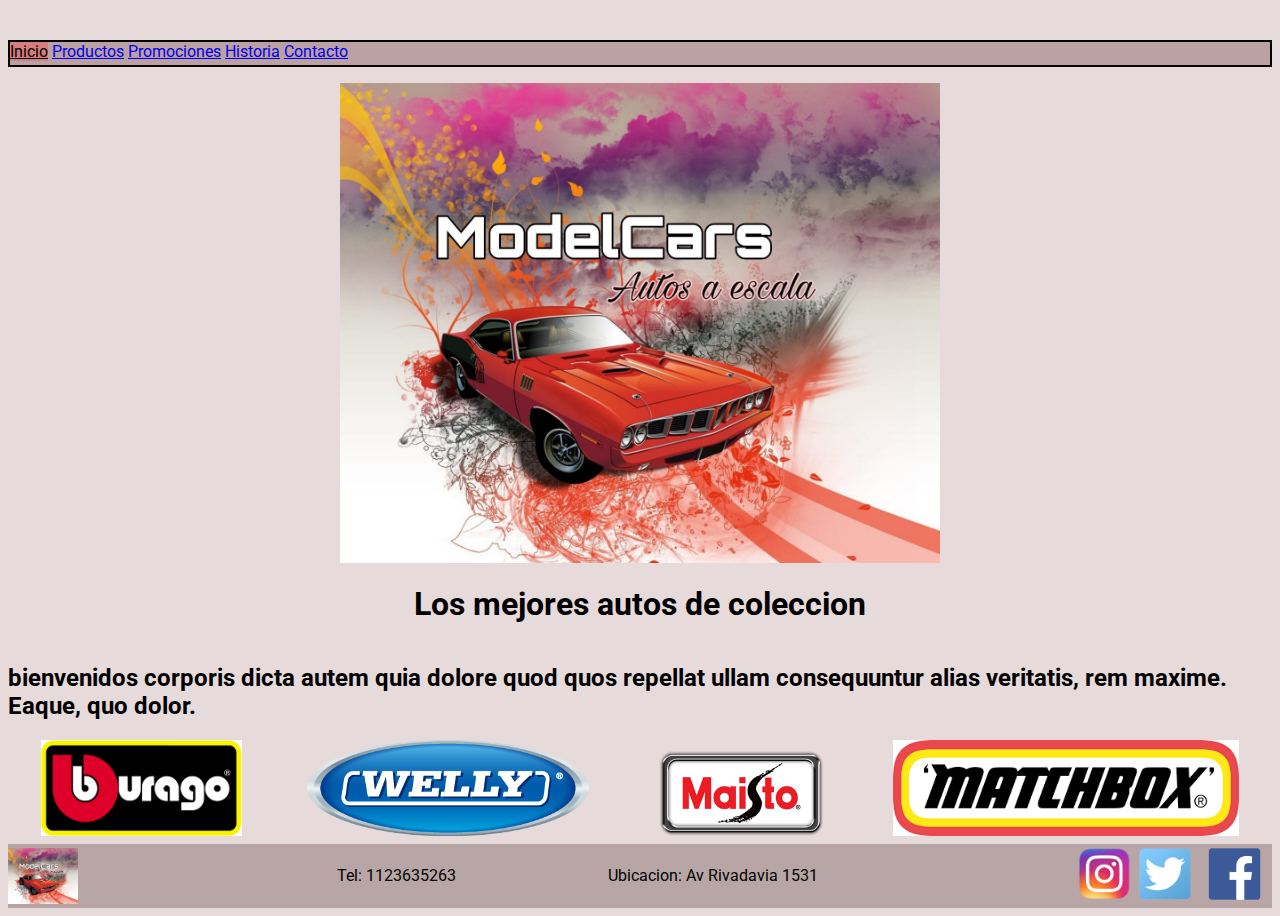
<file: index.html>
<!DOCTYPE html>
<html lang="en">
<head>
    <link href="https://cdn.jsdelivr.net/npm/bootstrap@5.2.2/dist/css/bootstrap.min.css" rel="stylesheet" integrity="sha384-Zenh87qX5JnK2Jl0vWa8Ck2rdkQ2Bzep5IDxbcnCeuOxjzrPF/et3URy9Bv1WTRi" crossorigin="anonymous">
    <meta charset="UTF-8">
    <meta http-equiv="X-UA-Compatible" content="IE=edge">
    <meta name="viewport" content="width=device-width, initial-scale=1.0">
    <link rel="preconnect" href="https://fonts.googleapis.com">
    <link rel="preconnect" href="https://fonts.gstatic.com" crossorigin>
    <link href="https://fonts.googleapis.com/css2?family=Roboto:wght@100&display=swap" rel="stylesheet">


    <!-- Titulo de mi pagina -->
    <title>Panetta Cars Model</title>

    <!-- hoja de estilos link -->
    <link rel="stylesheet" href="main/main.css">



</head>
<body>
    <div class="contenedor">
        <header>
            <nav class="nav nav-pills flex-column flex-sm-row">
                <a class="flex-sm-fill text-sm-center nav-link active" aria-current="page" href="index.html">Inicio</a>
                <a class="flex-sm-fill text-sm-center nav-link" href="pages/producto.html">Productos</a>
                <a class="flex-sm-fill text-sm-center nav-link" href="pages/promociones.html">Promociones</a>
                <a class="flex-sm-fill text-sm-center nav-link" href="pages/historia.html">Historia</a>
                <a class="flex-sm-fill text-sm-center nav-link" href="pages/contacto.html">Contacto</a>
                
              </nav>
              <!-- nav boos-->
            
        </header>
        <main>
            <img class="fondo animacion" src="./imagenes/logo este.jpeg" alt="logo">
            <h1>Los mejores autos de coleccion</h1>
            <h2>bienvenidos corporis dicta autem quia dolore quod quos repellat ullam consequuntur alias veritatis, rem maxime. Eaque, quo dolor.</h2>
            <section class="marcas">
                <div>
                    <img src="./imagenes/logo urago marca.png" alt="marca1">
                </div>
                <div>
                    <img src="./imagenes/logo welly marca.png" alt="marca2">
                </div>
                <div>
                    <img src="./imagenes/logo maisto marca.png" alt="marca3">
                </div>
                <div>
                    <img src="./imagenes/logo matchbox marca.png" alt="marca4">
                </div>
            
            </section>
        </main>
        <footer>
                <img src="./imagenes/logo este.jpeg" alt="logo pequeño">
                <div class="footertext">
                        <p>
                            Tel: 1123635263
                        </p>
                        <p>
                            Ubicacion: Av Rivadavia 1531
                        </p>  
                </div>
                <div>
                    <a href="https://www.instagram.com/" target="_blank"><img src="./imagenes/logoinstagram.png" alt="istagram"></a>
                    <a href="https://twitter.com/" target="_blank"><img src="./imagenes/logotwitter.png" alt="twitter"></a>
                    <a href="https://www.facebook.com/" target="_blank"><img src="./imagenes/logofacebook.png" alt="facebook"></a>
                
                </div>
        </footer>
    </div>
    <script src="https://cdn.jsdelivr.net/npm/bootstrap@5.2.2/dist/js/bootstrap.bundle.min.js" integrity="sha384-OERcA2EqjJCMA+/3y+gxIOqMEjwtxJY7qPCqsdltbNJuaOe923+mo//f6V8Qbsw3" crossorigin="anonymous"></script>
</body> 
</html>
</file>
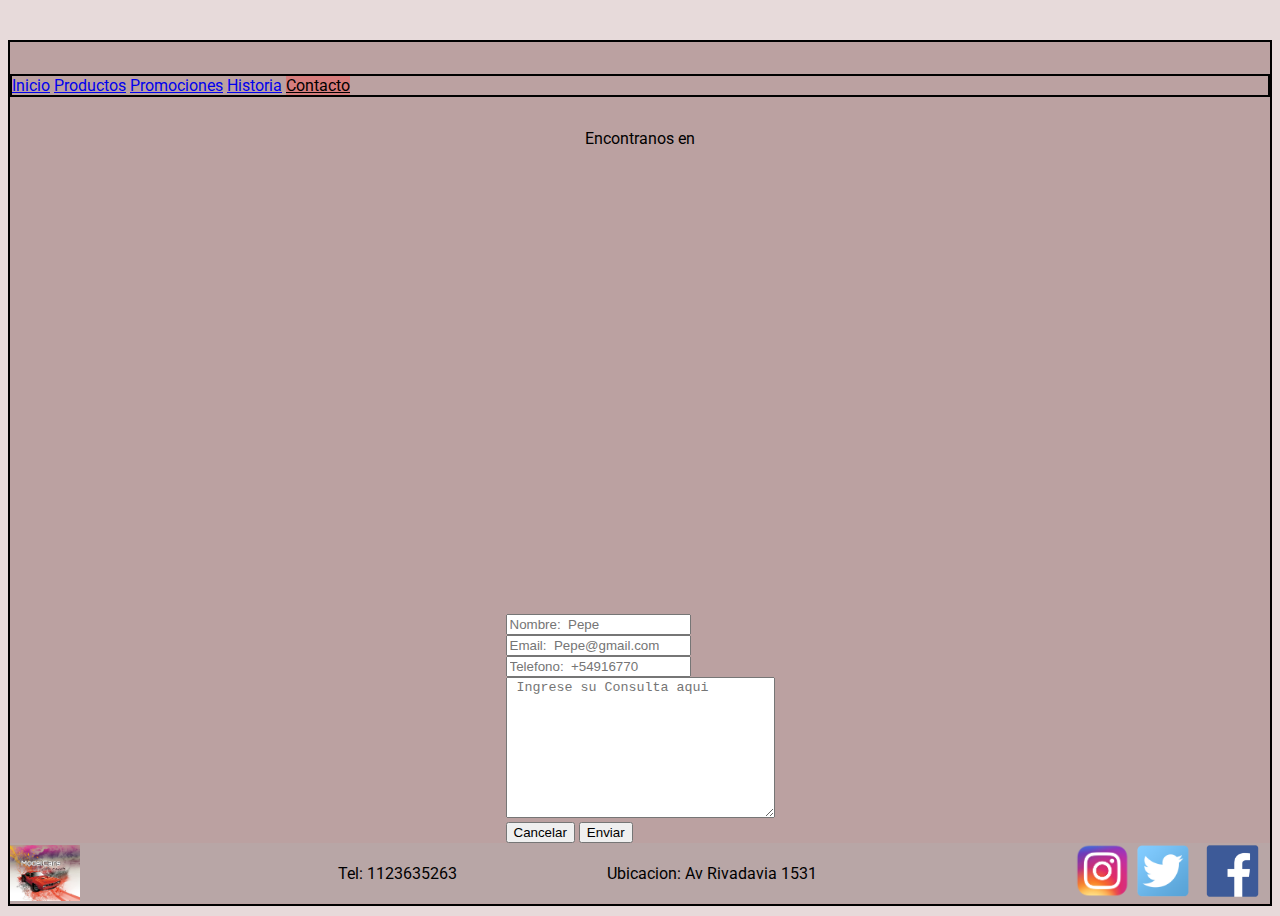
<file: pages/contacto.html>
<!DOCTYPE html>
<html lang="en">
<head>
    <link href="https://cdn.jsdelivr.net/npm/bootstrap@5.2.2/dist/css/bootstrap.min.css" rel="stylesheet" integrity="sha384-Zenh87qX5JnK2Jl0vWa8Ck2rdkQ2Bzep5IDxbcnCeuOxjzrPF/et3URy9Bv1WTRi" crossorigin="anonymous">
    <meta charset="UTF-8">
    <meta http-equiv="X-UA-Compatible" content="IE=edge">
    <meta name="viewport" content="width=device-width, initial-scale=1.0">
    <link rel="preconnect" href="https://fonts.googleapis.com">
    <link rel="preconnect" href="https://fonts.gstatic.com" crossorigin>
    <link href="https://fonts.googleapis.com/css2?family=Roboto:wght@100&display=swap" rel="stylesheet">


    <!-- Titulo de mi pagina -->
    <title>Panetta Cars Model</title>

    <!-- hoja de estilos link -->
    <link rel="stylesheet" href="../main/main.css">



</head>
<body>
    <div class="contenedor">
    <header>
        <header>
            <nav class="nav nav-pills flex-column flex-sm-row">
                <a class="flex-sm-fill text-sm-center nav-link " aria-current="page" href="../index.html">Inicio</a>
                <a class="flex-sm-fill text-sm-center nav-link" href="producto.html">Productos</a>
                <a class="flex-sm-fill text-sm-center nav-link" href="promociones.html">Promociones</a>
                <a class="flex-sm-fill text-sm-center nav-link" href="historia.html">Historia</a>
                <a class="flex-sm-fill text-sm-center nav-link active" href="contacto.html">Contacto</a>
                
    </header>
    <main>

         <p>
            Encontranos en
         </p>
        <iframe src="https://www.google.com/maps/embed?pb=!1m18!1m12!1m3!1d3283.8098117576233!2d-58.39033188496189!3d-34.60897048045816!2m3!1f0!2f0!3f0!3m2!1i1024!2i768!4f13.1!3m3!1m2!1s0x95bccac4ae0709a1%3A0x7eaa94e3b4577533!2sRivadavia%201531%2C%20C1085%20CABA!5e0!3m2!1ses-419!2sar!4v1663022511358!5m2!1ses-419!2sar" width="600" height="450" style="border:0;" allowfullscreen="" loading="lazy" referrerpolicy="no-referrer-when-downgrade"></iframe>

        <form action="" id=contacto>
            <div>
            <input type="text"id="name" placeholder="Nombre:  Pepe">
            </div>

            <div>
            <input type="email"id=mail placeholder="Email:  Pepe@gmail.com">
            </div>

            <div>
            <input type="tel" id="tel" placeholder="Telefono:  +54916770">
            </div>

            <div>
            <textarea name="" id="mensaje" cols="31" rows="9" placeholder=" Ingrese su Consulta aqui" ></textarea>
            </div>
            <div class="botonesform">
            <input type="reset" value="Cancelar">
            <input type="submit" name="" value="Enviar">
            </div>
        </form>

        <form action="" id=""></form>
    </main> <!-- cierre de main -->
    <footer>
            <img src="../imagenes/logo este.jpeg" alt="logo pequeño">
            <div class="footertext">
                    <p>
                        Tel: 1123635263
                    </p>
                    <p>
                        Ubicacion: Av Rivadavia 1531
                    </p>  
            </div>
            <div>
                <a href="https://www.instagram.com/" target="_blank"><img src="../imagenes/logoinstagram.png" alt="istagram"></a>
                <a href="https://twitter.com/" target="_blank"><img src="../imagenes/logotwitter.png" alt="twitter"></a>
                <a href="https://www.facebook.com/" target="_blank"><img src="../imagenes/logofacebook.png" alt="facebook"></a>
            
            </div>
        </footer>
    </div>
<script src="https://cdn.jsdelivr.net/npm/bootstrap@5.2.2/dist/js/bootstrap.bundle.min.js" integrity="sha384-OERcA2EqjJCMA+/3y+gxIOqMEjwtxJY7qPCqsdltbNJuaOe923+mo//f6V8Qbsw3" crossorigin="anonymous"></script>
</body> 
</html>
</file>
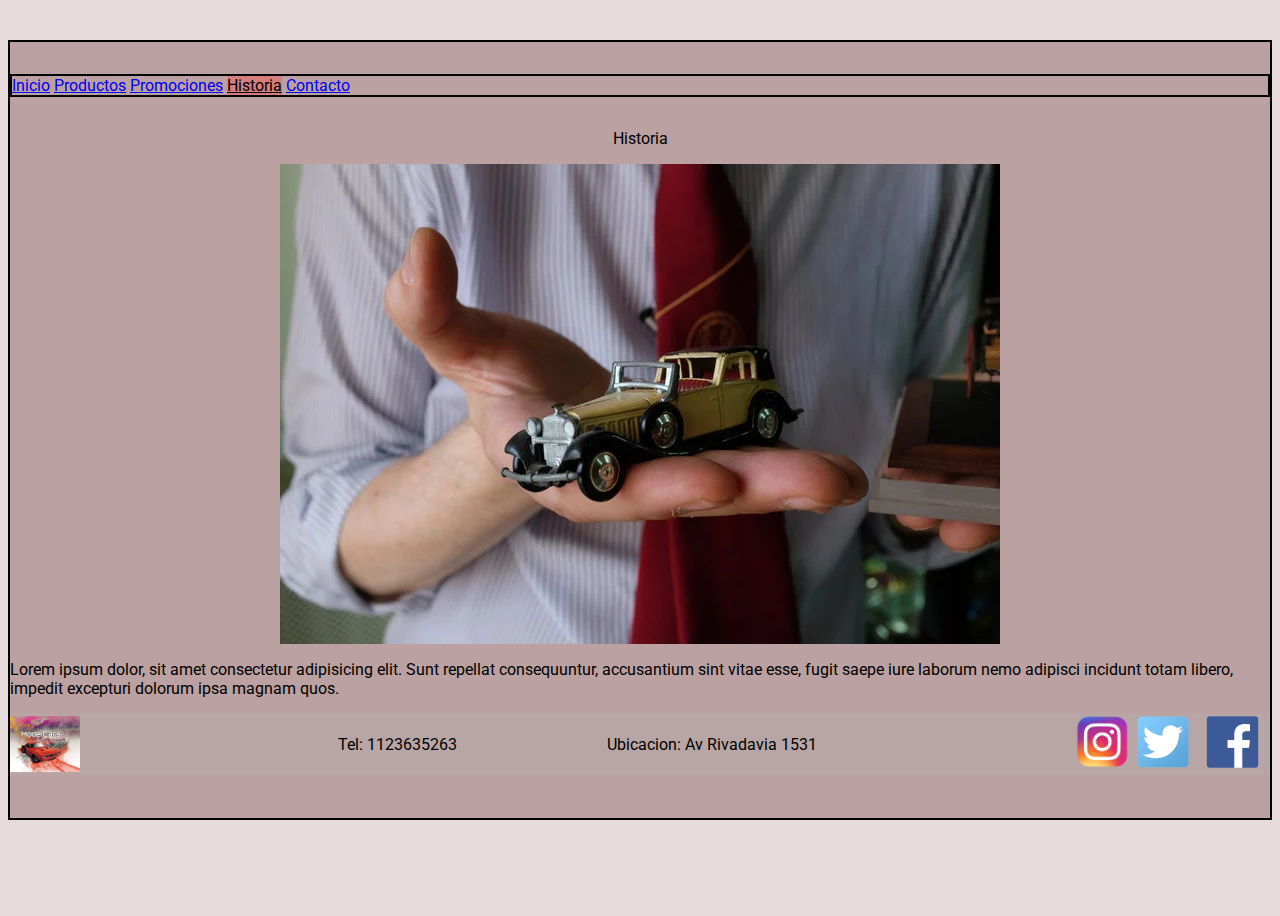
<file: pages/historia.html>
<!DOCTYPE html>
<html lang="en">
<head>
    <link href="https://cdn.jsdelivr.net/npm/bootstrap@5.2.2/dist/css/bootstrap.min.css" rel="stylesheet" integrity="sha384-Zenh87qX5JnK2Jl0vWa8Ck2rdkQ2Bzep5IDxbcnCeuOxjzrPF/et3URy9Bv1WTRi" crossorigin="anonymous">
    <meta charset="UTF-8">
    <meta http-equiv="X-UA-Compatible" content="IE=edge">
    <meta name="viewport" content="width=device-width, initial-scale=1.0">
    <link rel="preconnect" href="https://fonts.googleapis.com">
    <link rel="preconnect" href="https://fonts.gstatic.com" crossorigin>
    <link href="https://fonts.googleapis.com/css2?family=Roboto:wght@100&display=swap" rel="stylesheet">


    <!-- Titulo de mi pagina -->
    <title>Panetta Cars Model</title>

    <!-- hoja de estilos link -->
    <link rel="stylesheet" href="../main/main.css">



</head>
<body>
    <div class="contenedor">
    <header>
        <header>
            <nav class="nav nav-pills flex-column flex-sm-row">
                <a class="flex-sm-fill text-sm-center nav-link " aria-current="page" href="../index.html">Inicio</a>
                <a class="flex-sm-fill text-sm-center nav-link" href="producto.html">Productos</a>
                <a class="flex-sm-fill text-sm-center nav-link" href="promociones.html">Promociones</a>
                <a class="flex-sm-fill text-sm-center nav-link active" href="historia.html">Historia</a>
                <a class="flex-sm-fill text-sm-center nav-link" href="contacto.html">Contacto</a>
                
              </nav>
              <!-- nav boos-->
    </header>
    <!-- inicio main -->
    <main>
        <p>Historia</p>
        <img  src="../imagenes/Historia.webp" alt="historia"></a><p>Lorem ipsum dolor, sit amet consectetur adipisicing elit. Sunt repellat consequuntur, accusantium sint vitae esse, fugit saepe iure laborum nemo adipisci incidunt totam libero, impedit excepturi dolorum ipsa magnam quos.</p>  



    </main> <!-- fin del main -->
    <footer>
            <img src="../imagenes/logo este.jpeg" alt="logo pequeño">
            <div class="footertext">
                    <p>
                        Tel: 1123635263
                    </p>
                    <p>
                        Ubicacion: Av Rivadavia 1531
                    </p>  
            </div>
            <div>
                <a href="https://www.instagram.com/" target="_blank"><img src="../imagenes/logoinstagram.png" alt="istagram"></a>
                <a href="https://twitter.com/" target="_blank"><img src="../imagenes/logotwitter.png" alt="twitter"></a>
                <a href="https://www.facebook.com/" target="_blank"><img src="../imagenes/logofacebook.png" alt="facebook"></a>
            
            </div>
        </footer>
    </div>
<script src="https://cdn.jsdelivr.net/npm/bootstrap@5.2.2/dist/js/bootstrap.bundle.min.js" integrity="sha384-OERcA2EqjJCMA+/3y+gxIOqMEjwtxJY7qPCqsdltbNJuaOe923+mo//f6V8Qbsw3" crossorigin="anonymous"></script>
</body> 
</html>
</file>
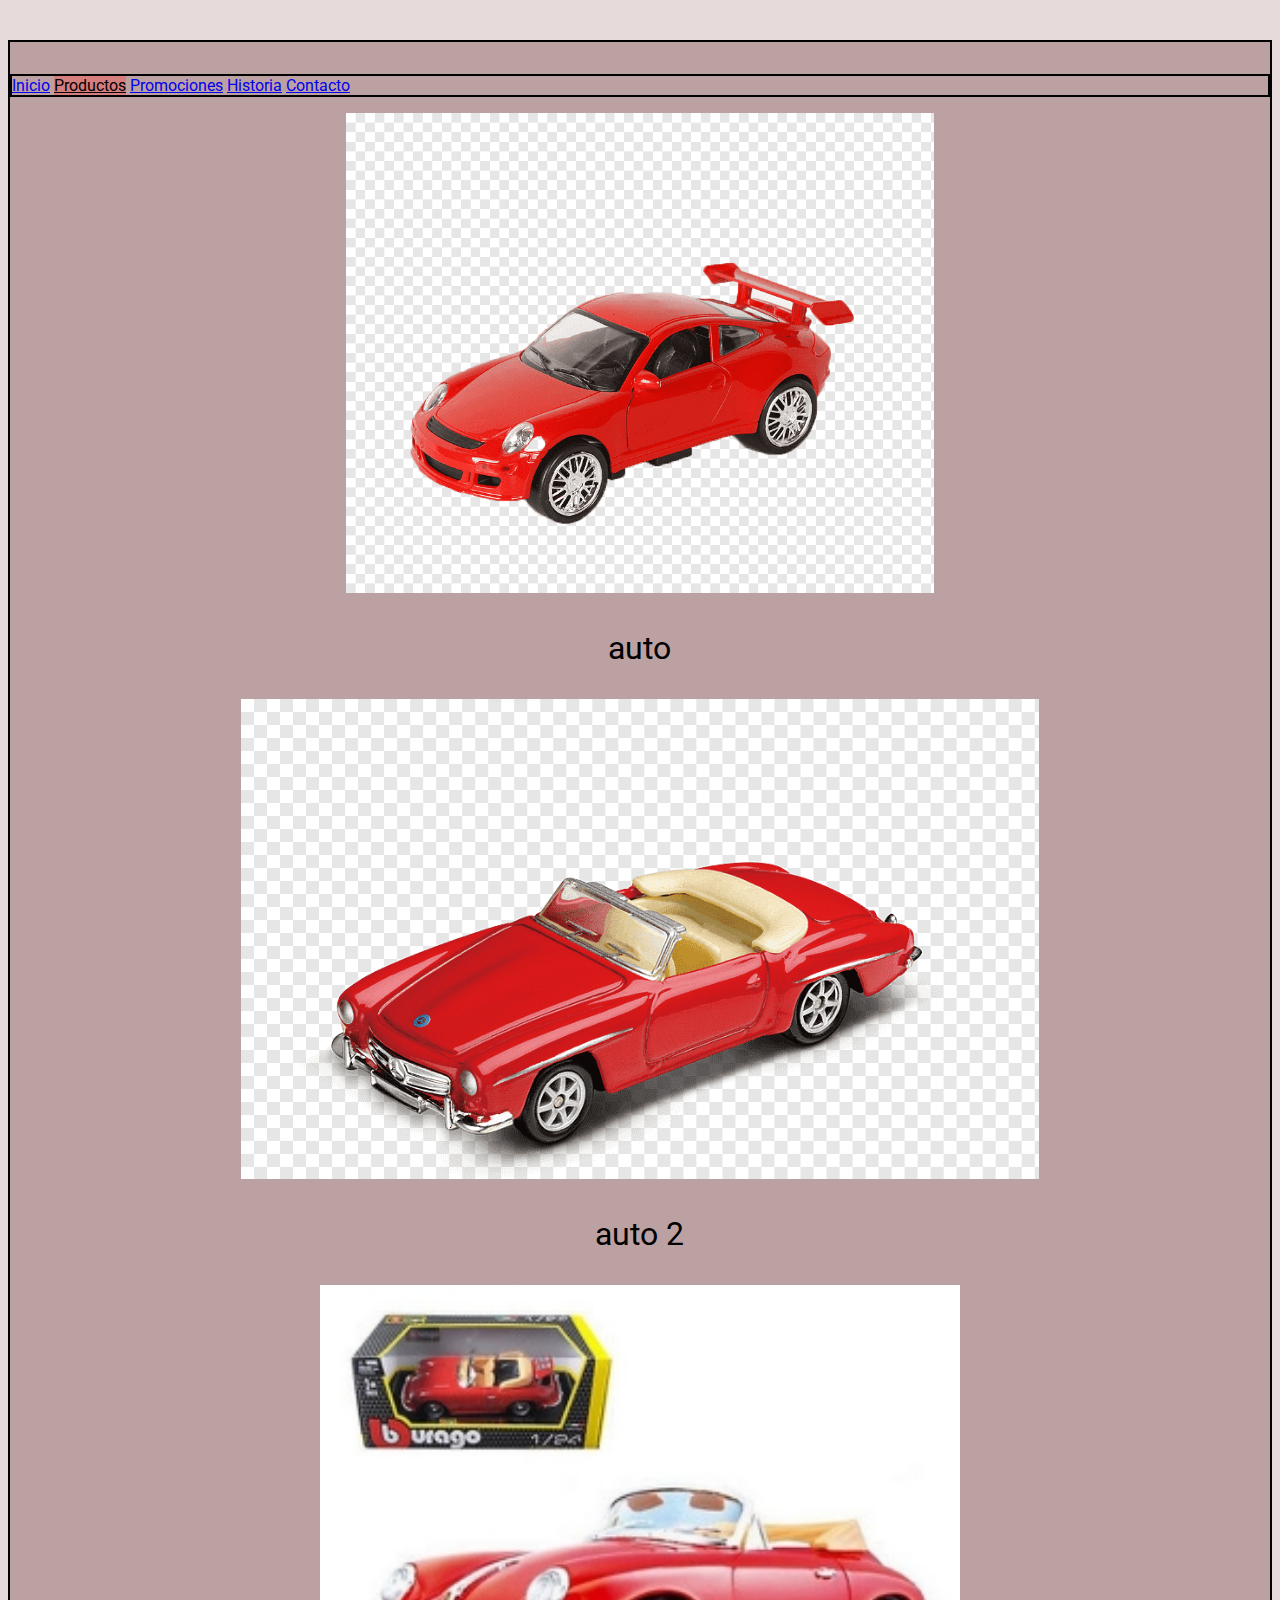
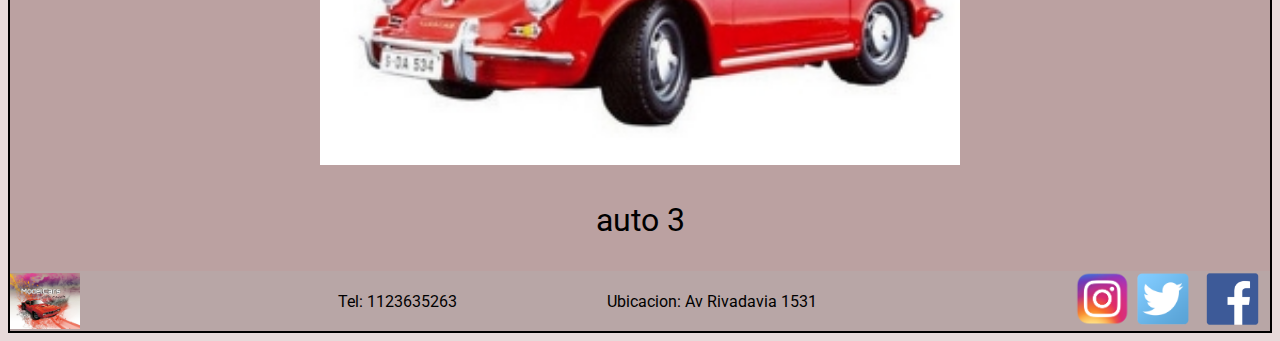
<file: pages/producto.html>
<!DOCTYPE html>
<html lang="en">
<head>
    <link href="https://cdn.jsdelivr.net/npm/bootstrap@5.2.2/dist/css/bootstrap.min.css" rel="stylesheet" integrity="sha384-Zenh87qX5JnK2Jl0vWa8Ck2rdkQ2Bzep5IDxbcnCeuOxjzrPF/et3URy9Bv1WTRi" crossorigin="anonymous">
    <meta charset="UTF-8">
    <meta http-equiv="X-UA-Compatible" content="IE=edge">
    <meta name="viewport" content="width=device-width, initial-scale=1.0">
    <link rel="preconnect" href="https://fonts.googleapis.com">
    <link rel="preconnect" href="https://fonts.gstatic.com" crossorigin>
    <link href="https://fonts.googleapis.com/css2?family=Roboto:wght@100&display=swap" rel="stylesheet">

    <!-- Titulo de mi pagina -->
    <title>Panetta Cars Model</title>

    <!-- hoja de estilos link -->
    <link rel="stylesheet" href="../main/main.css">



</head>
<body>
    <div class="contenedor">
    <header>
        <header>
            <nav class="nav nav-pills flex-column flex-sm-row">
                <a class="flex-sm-fill text-sm-center nav-link " aria-current="page" href="../index.html">Inicio</a>
                <a class="flex-sm-fill text-sm-center nav-link active" href="producto.html">Productos</a>
                <a class="flex-sm-fill text-sm-center nav-link" href="promociones.html">Promociones</a>
                <a class="flex-sm-fill text-sm-center nav-link" href="historia.html">Historia</a>
                <a class="flex-sm-fill text-sm-center nav-link" href="contacto.html">Contacto</a>
                
              </nav>
              <!-- nav boos-->
    </header>
   <!-- inicio main -->
    <main id="autos">
        <div class="producto">
            <a href="https://www.mercadolibre.com/" target="_blank"><img  src="../imagenes/auto coleccion 1.png" alt="auto mercadolibre"></a><p>auto</p>
        </div>
        <div class="producto">
            <a href="https://www.mercadolibre.com/" target="_blank"><img src="../imagenes/auto coleccion 2.png" alt="auto mercadolibre"></a><p>auto 2</p>
        </div>
        <div class="producto">
            <a href="https://www.mercadolibre.com/" target="_blank"><img src="../imagenes/auto de coleccion 6.jpg" alt="auto mercadolibre"></a><p>auto 3</p>
        </div>
          
    </main>
    <!-- fin de main -->
    
    <footer>
            <img  src="../imagenes/logo este.jpeg" alt="logo pequeño">
            <div class="footertext">
                    <p>
                        Tel: 1123635263
                    </p>
                    <p>
                        Ubicacion: Av Rivadavia 1531
                    </p>  
            </div>
            <div>
                <a href="https://www.instagram.com/" target="_blank"><img src="../imagenes/logoinstagram.png" alt="istagram"></a>
                <a href="https://twitter.com/" target="_blank"><img src="../imagenes/logotwitter.png" alt="twitter"></a>
                <a href="https://www.facebook.com/" target="_blank"><img src="../imagenes/logofacebook.png" alt="facebook"></a>
            
            </div>
    </footer>
</div>
<script src="https://cdn.jsdelivr.net/npm/bootstrap@5.2.2/dist/js/bootstrap.bundle.min.js" integrity="sha384-OERcA2EqjJCMA+/3y+gxIOqMEjwtxJY7qPCqsdltbNJuaOe923+mo//f6V8Qbsw3" crossorigin="anonymous"></script>

</body> 
</html>
</file>
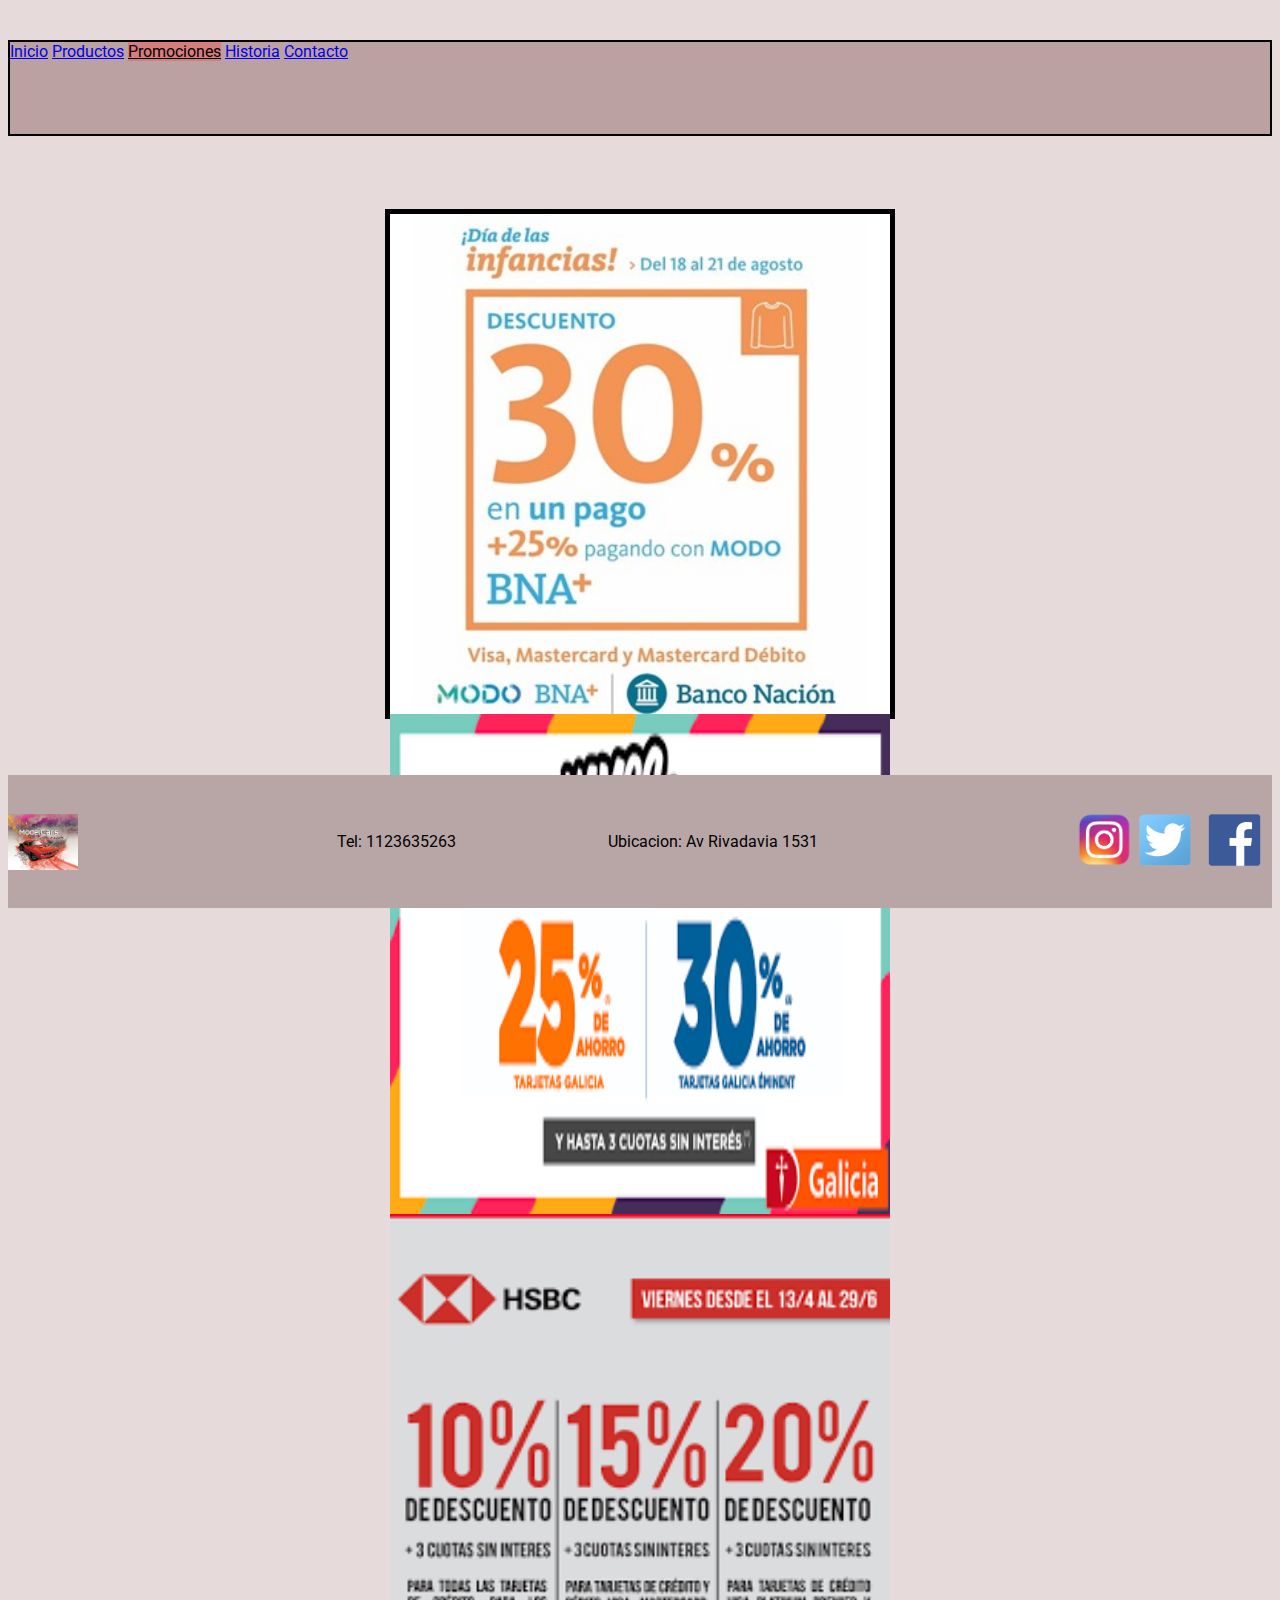
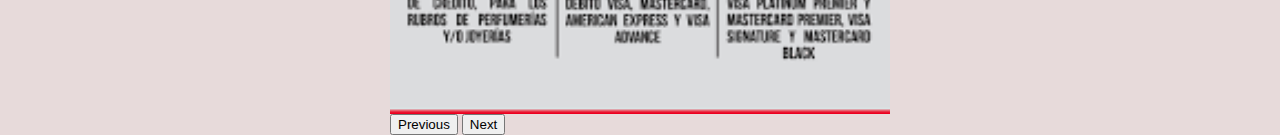
<file: pages/promociones.html>
<!DOCTYPE html>
<html lang="en">
<head>
    <link href="https://cdn.jsdelivr.net/npm/bootstrap@5.2.2/dist/css/bootstrap.min.css" rel="stylesheet" integrity="sha384-Zenh87qX5JnK2Jl0vWa8Ck2rdkQ2Bzep5IDxbcnCeuOxjzrPF/et3URy9Bv1WTRi" crossorigin="anonymous">
    <meta charset="UTF-8">
    <meta http-equiv="X-UA-Compatible" content="IE=edge">
    <meta name="viewport" content="width=device-width, initial-scale=1.0">
    <link rel="preconnect" href="https://fonts.googleapis.com">
    <link rel="preconnect" href="https://fonts.gstatic.com" crossorigin>
    <link href="https://fonts.googleapis.com/css2?family=Roboto:wght@100&display=swap" rel="stylesheet">


    <!-- Titulo de mi pagina -->
    <title>Panetta Cars Model</title>

    <!-- hoja de estilos link -->
    <link rel="stylesheet" href="../main/main.css">



</head>
<body>
    <div class="contenedor">
        <header>
            <nav class="nav nav-pills flex-column flex-sm-row">
                <a class="flex-sm-fill text-sm-center nav-link " aria-current="page" href="../index.html">Inicio</a>
                <a class="flex-sm-fill text-sm-center nav-link" href="producto.html">Productos</a>
                <a class="flex-sm-fill text-sm-center nav-link active" href="promociones.html">Promociones</a>
                <a class="flex-sm-fill text-sm-center nav-link" href="historia.html">Historia</a>
                <a class="flex-sm-fill text-sm-center nav-link" href="contacto.html">Contacto</a>
                
              </nav>
              <!-- nav boos-->
    </header>
    
    
    <main class="flex">
        
        <div id="carouselExampleControls" class="carousel slide car" data-bs-ride="carousel">
            <div class="carousel-inner ">
              <div class="carousel-item car active">
                <img src="../imagenes/NACION  descuento.jpg" class="d-block w-100" alt="...">
              </div>
              <div class="carousel-item car ">
                <img src="../imagenes/descuento 2.png" class="d-block w-100" alt="...">
              </div>
              <div class="carousel-item car">
                <img src="../imagenes/descuento 3.png" class="d-block w-100" alt="...">
              </div>
            </div>
            <button class="carousel-control-prev" type="button" data-bs-target="#carouselExampleControls" data-bs-slide="prev">
              <span class="carousel-control-prev-icon" aria-hidden="true"></span>
              <span class="visually-hidden">Previous</span>
            </button>
            <button class="carousel-control-next" type="button" data-bs-target="#carouselExampleControls" data-bs-slide="next">
              <span class="carousel-control-next-icon" aria-hidden="true"></span>
              <span class="visually-hidden">Next</span>
            </button>
          </div>
        
        
        
    
    </main>


    <footer>
            <img src="../imagenes/logo este.jpeg" alt="logo pequeño">
            <div class="footertext">
                    <p>
                        Tel: 1123635263
                    </p>
                    <p>
                        Ubicacion: Av Rivadavia 1531
                    </p>  
            </div>
            <div>
                <a href="https://www.instagram.com/" target="_blank"><img src="../imagenes/logoinstagram.png" alt="istagram"></a>
                <a href="https://twitter.com/" target="_blank"><img src="../imagenes/logotwitter.png" alt="twitter"></a>
                <a href="https://www.facebook.com/" target="_blank"><img src="../imagenes/logofacebook.png" alt="facebook"></a>
            
            </div>
    </footer>
</div>
<script src="https://cdn.jsdelivr.net/npm/bootstrap@5.2.2/dist/js/bootstrap.bundle.min.js" integrity="sha384-OERcA2EqjJCMA+/3y+gxIOqMEjwtxJY7qPCqsdltbNJuaOe923+mo//f6V8Qbsw3" crossorigin="anonymous"></script>

</body> 
</html>
</file>
<file: main/main.css>
.active{
    
    background-color: rgba(238, 93, 93, 0.527);
}
.nav-pills .nav-link.active, .nav-pills .show>.nav-link {
    color: black;
    background-color: rgba(238, 93, 93, 0.527); 
}
/* grid */
.contenedor{
    display: grid;
    min-height: 100vh;
     grid-template-areas: 
    "header"
    "main"
    "footer"
    ;
}
header{
    grid-area: header;

}
main{
    grid-area: main;
}
footer{
    grid-area: footer;
}
body{
font-family: 'Roboto', sans-serif;
background-color: rgb(231, 218, 218);
}       
 /* header */
header{
margin: 2rem 0rem 0rem 0rem ; 
border: solid black 2px;
background-color: rgb(187, 161, 161);
}
header nav{
    width: 100%;
}
header nav ul{
    display: flex;
    list-style: none;
    justify-content: space-around;
}
/* modificacion fuentes navegador */
header nav ul li a{
    text-decoration: none;
    color: black;
    background-color: rgb(224, 224, 224);
    padding: 0.4rem 1.6rem ;
    border: solid black 1px;
}
                            /* cierre header */
                                
                                 /* main */
main {
    display: flex;
    flex-direction: column;
    align-items: center;
    margin: 1rem 0rem 0rem 0rem;
}
.fondo{
    height: 30rem;
}
/* distribucion imagenes marcas */
main section{
    display: flex;
    width: 100%;
    justify-content: space-around;
    align-items: center;
}

main section img{
    height: 6rem;
}

#autos{
    display: flex;
    flex-direction: row;
    flex-wrap: wrap;
    justify-content: space-around;
}

.producto{
    display: flex;
    flex-direction: column;
    align-items: center;  
}
.producto p{
    font-size: 2rem;
}

.producto img  {
height: 30rem;
}

                                /* cierre main */

/* footer */
footer img{
    height: 3.5rem;    
}
footer{
    display: flex;
    align-items: center;
    justify-content: space-between;
    background-color: rgb(184, 166, 166);
}
.footertext{
    display: flex;
    width: 50%;
    justify-content: space-around;
    }
/* fin de footer */
@keyframes entrada {
0%{transform: translatex(-200vh);}
100%{transform: translatex(0px);}
}

.animacion{ 
    animation: entrada 5s 1 ;
}

.flex{
    display: flex;
    flex-direction: row;
    flex-wrap: nowrap;
    align-items: center;
    align-content: space-between;
    justify-content: space-around;
}



.car {
    width: 500px;
    height: 500px;
    
}
.car img{
    height: 100%;
    width: 100%;

}
.slide{
    border: solid black 5px;
    margin: 20px;
}
/* aqui empiezan los @media */
@media all and (max-width:750px){ 
    .marcas{
        display: flex;
        flex-direction: column;
    }
    .contenedor {
        display: flex;
        flex-direction: column;
    }



}
</file>
